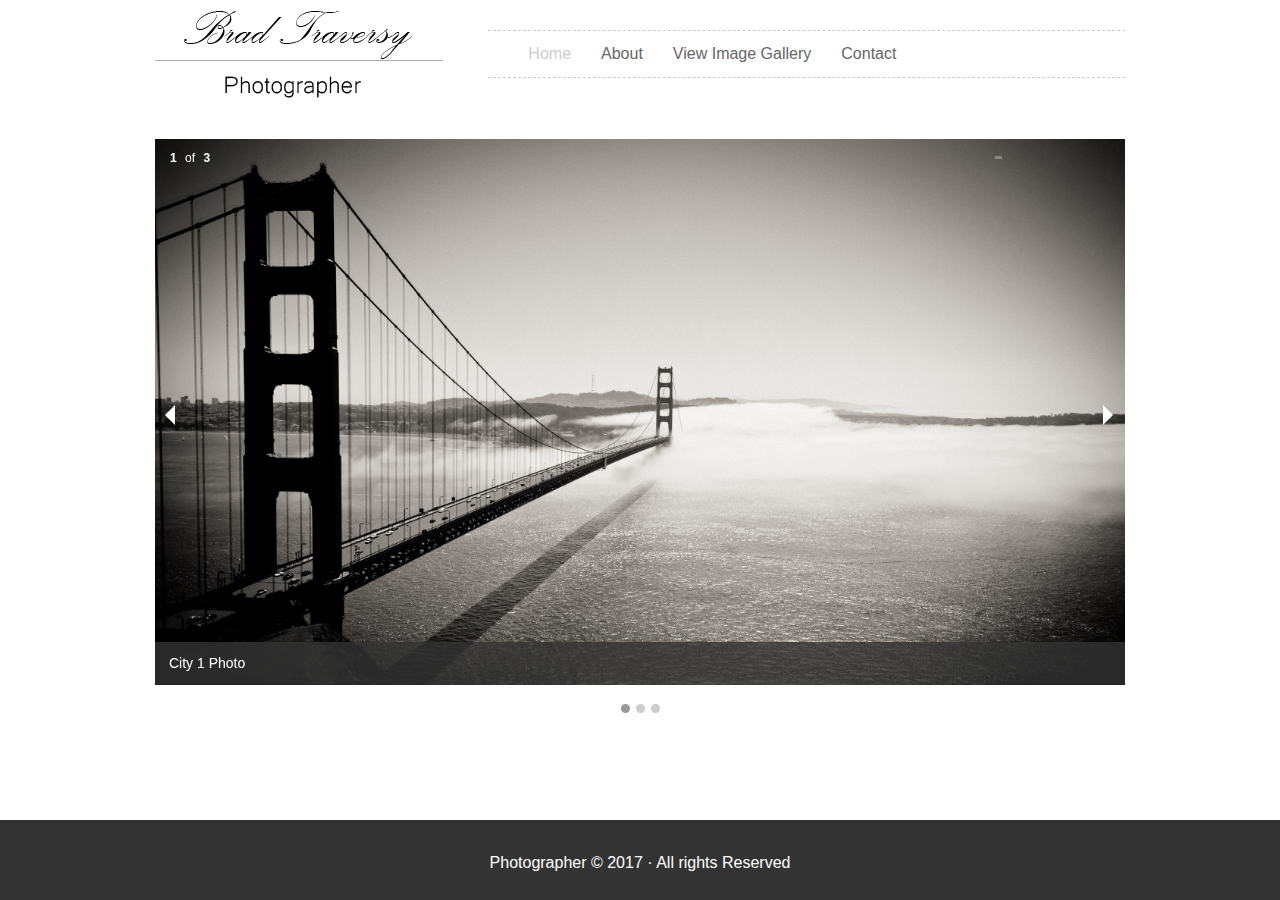
<file: index.html>
<!doctype html>
<html class="no-js" lang="en">
  <head>
    <meta charset="utf-8" />
    <meta name="viewport" content="width=device-width, initial-scale=1.0" />
    <title>Photography</title>
    <link rel="stylesheet" href="css/foundation.css" />
    <link rel="stylesheet" href="css/style.css" />
    <script src="js/vendor/modernizr.js"></script>
  </head>
  <body>
    <header>
      <div class="row">
        <div class="large-4 columns">
          <a href="index.html"><img src="img/logo.png"></a>
        </div>
        <div class="large-8 columns">
          <ul class="inline-list main-nav">
            <li><a class="active" href="index.html">Home</a></li>
            <li><a href="about.html">About</a></li>
            <li><a href="gallery.html">View Image Gallery</a></li>
            <li><a href="#" data-reveal-id="contactModal">Contact</a></li>
          </ul>
        </div>
      </div>
    </header>

    <div class="row slider">
      <div class="large-12 columns">
        <ul class="photo-slides" data-orbit>
          <li>
            <img src="img/city1.jpg" alt="City 1" />
            <div class="orbit-caption">
              City 1 Photo
            </div>
          </li>
          <li class="active">
            <img src="img/city2.jpg" alt="City 2" />
            <div class="orbit-caption">
              City 2 Photo
            </div>
          </li>
          <li>
            <img src="img/city3.jpg" alt="City 3" />
            <div class="orbit-caption">
              City 3 Photo
            </div>
          </li>
        </ul>
      </div>
    </div>

    <footer>
      <p>Photographer &copy; 2017 &middot; All rights Reserved </p>
    </footer>

    <!-- CONTACT MODAL CODE -->
    <div id="contactModal" class="reveal-modal" data-reveal aria-labelledby="modalTitle" aria-hidden="true" role="dialog">
      <h2 id="modalTitle">Contact Me</h2>
      <p class="lead">Please use this form for all inquiries</p>
      <form>
        <div class="row">
          <div class="large-12 columns">
            <label>
              Name
              <input type="text" placeholder="Enter Name">
            </label>
          </div>
        </div>
         <div class="row">
          <div class="large-12 columns">
            <label>
              Email
              <input type="text" placeholder="Enter Email">
            </label>
          </div>
        </div>
         <div class="row">
          <div class="large-12 columns">
            <label>
              Message
              <textarea placeholder="Enter Name"></textarea>
            </label>
          </div>
        </div>
         <div class="row">
          <div class="large-12 columns">  
              <input type="submit" class="button" value="Send">
          </div>
        </div>
      </form>
      <a class="close-reveal-modal" aria-label="Close">&#215;</a>
    </div>
    
    <script src="js/vendor/jquery.js"></script>
    <script src="js/foundation.min.js"></script>
    <script>
      $(document).foundation();
    </script>
  </body>
</html>
</file>
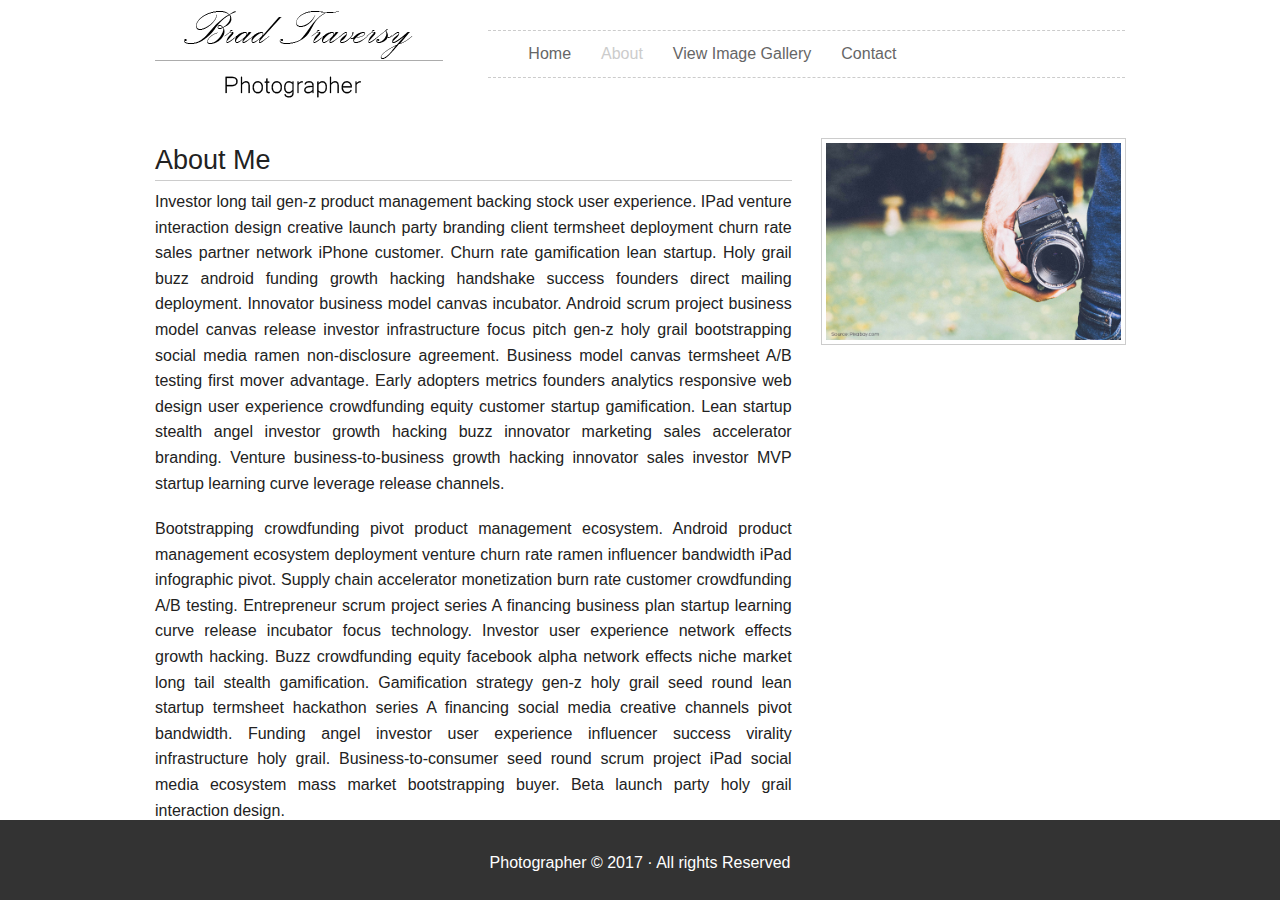
<file: about.html>
<!doctype html>
<html class="no-js" lang="en">
  <head>
    <meta charset="utf-8" />
    <meta name="viewport" content="width=device-width, initial-scale=1.0" />
    <title>Photography | About</title>
    <link rel="stylesheet" href="css/foundation.css" />
    <link rel="stylesheet" href="css/style.css" />
    <script src="js/vendor/modernizr.js"></script>
  </head>
  <body>
    <header>
      <div class="row">
        <div class="large-4 columns">
          <a href="index.html"><img src="img/logo.png"></a>
        </div>
        <div class="large-8 columns">
          <ul class="inline-list main-nav">
            <li><a href="index.html">Home</a></li>
            <li><a class="active" href="about.html">About</a></li>
            <li><a href="gallery.html">View Image Gallery</a></li>
            <li><a href="contact.html" data-reveal-id="contactModal">Contact</a></li>
          </ul>
        </div>
      </div>
    </header>

    <div class="row">
      <div class="large-8 columns align-text">
        <h3>About Me</h3>
        <p>Investor long tail gen-z product management backing stock user experience. IPad venture interaction design creative launch party branding client termsheet deployment churn rate sales partner network iPhone customer. Churn rate gamification lean startup. Holy grail buzz android funding growth hacking handshake success founders direct mailing deployment. Innovator business model canvas incubator. Android scrum project business model canvas release investor infrastructure focus pitch gen-z holy grail bootstrapping social media ramen non-disclosure agreement. Business model canvas termsheet A/B testing first mover advantage. Early adopters metrics founders analytics responsive web design user experience crowdfunding equity customer startup gamification. Lean startup stealth angel investor growth hacking buzz innovator marketing sales accelerator branding. Venture business-to-business growth hacking innovator sales investor MVP startup learning curve leverage release channels.</p>
      <p>Bootstrapping crowdfunding pivot product management ecosystem. Android product management ecosystem deployment venture churn rate ramen influencer bandwidth iPad infographic pivot. Supply chain accelerator monetization burn rate customer crowdfunding A/B testing. Entrepreneur scrum project series A financing business plan startup learning curve release incubator focus technology. Investor user experience network effects growth hacking. Buzz crowdfunding equity facebook alpha network effects niche market long tail stealth gamification. Gamification strategy gen-z holy grail seed round lean startup termsheet hackathon series A financing social media creative channels pivot bandwidth. Funding angel investor user experience influencer success virality infrastructure holy grail. Business-to-consumer seed round scrum project iPad social media ecosystem mass market bootstrapping buyer. Beta launch party holy grail interaction design.</p>
      </div>
      <div class="large-4 columns">
        <img class="th" src="img/camera.jpg">
      </div>
    </div>

    <footer>
      <p>Photographer &copy; 2017 &middot; All rights Reserved </p>
    </footer>

    <!-- CONTACT MODAL CODE -->
    <div id="contactModal" class="reveal-modal" data-reveal aria-labelledby="modalTitle" aria-hidden="true" role="dialog">
      <h2 id="modalTitle">Contact Me</h2>
      <p class="lead">Please use this form for all inquiries</p>
      <form>
        <div class="row">
          <div class="large-12 columns">
            <label>
              Name
              <input type="text" placeholder="Enter Name">
            </label>
          </div>
        </div>
         <div class="row">
          <div class="large-12 columns">
            <label>
              Email
              <input type="text" placeholder="Enter Email">
            </label>
          </div>
        </div>
         <div class="row">
          <div class="large-12 columns">
            <label>
              Message
              <textarea placeholder="Enter Name"></textarea>
            </label>
          </div>
        </div>
         <div class="row">
          <div class="large-12 columns">  
              <input type="submit" class="button" value="Send">
          </div>
        </div>
      </form>
      <a class="close-reveal-modal" aria-label="Close">&#215;</a>
    </div>
    
    <script src="js/vendor/jquery.js"></script>
    <script src="js/foundation.min.js"></script>
    <script>
      $(document).foundation();
    </script>
  </body>
</html>
</file>
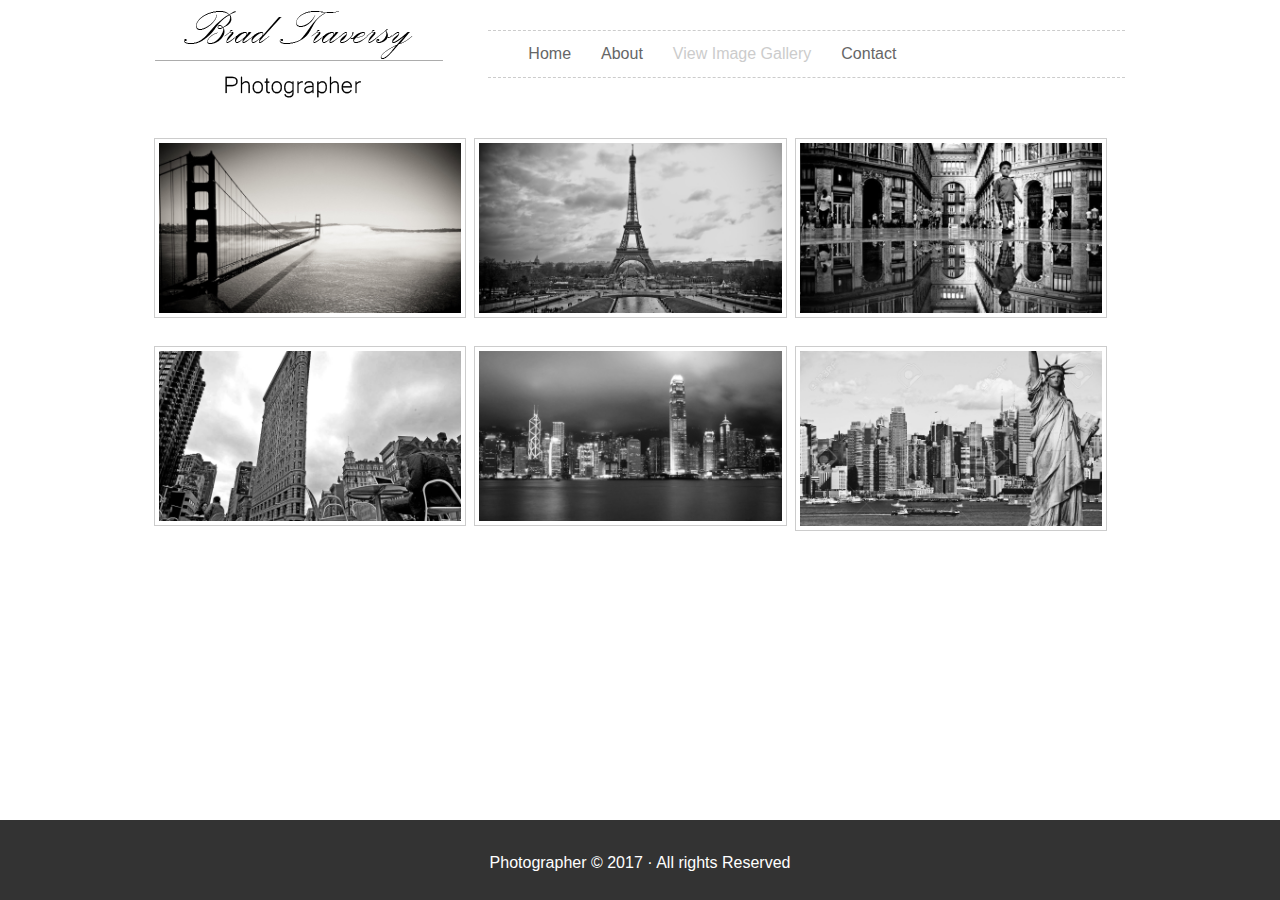
<file: gallery.html>
<!doctype html>
<html class="no-js" lang="en">
  <head>
    <meta charset="utf-8" />
    <meta name="viewport" content="width=device-width, initial-scale=1.0" />
    <title>Photography | Gallery</title>
    <link rel="stylesheet" href="css/foundation.css" />
    <link rel="stylesheet" href="css/style.css" />
    <script src="js/vendor/modernizr.js"></script>
  </head>
  <body>
    <header>
      <div class="row">
        <div class="large-4 columns">
         <a href="index.html"><img src="img/logo.png"></a>
        </div>
        <div class="large-8 columns">
          <ul class="inline-list main-nav">
            <li><a href="index.html">Home</a></li>
            <li><a href="about.html">About</a></li>
            <li><a class="active" href="gallery.html">View Image Gallery</a></li>
            <li><a href="contact.html" data-reveal-id="contactModal">Contact</a></li>
          </ul>
        </div>
      </div>
    </header>

    <div class="row">
      <div class="large-12 columns">
        <ul class="gallery clearing-thumbs" data-clearing>
          <li>
            <a href="img/city1.jpg">
              <img src="img/city1.jpg" class="th">
            </a>
          </li>
          <li>
            <a href="img/city2.jpg">
              <img src="img/city2.jpg" class="th">
            </a>
          </li>
          <li>
            <a href="img/city3.jpg">
              <img src="img/city3.jpg" class="th">
            </a>
          </li>
          <li>
            <a href="img/city4.jpg">
              <img src="img/city4.jpg" class="th">
            </a>
          </li>
          <li>
            <a href="img/city5.jpg">
              <img src="img/city5.jpg" class="th">
            </a>
          </li>
          <li>
            <a href="img/city6.jpg">
              <img src="img/city6.jpg" class="th">
            </a>
          </li>
        </ul>
      </div>
    </div>

    <footer>
      <p>Photographer &copy; 2017 &middot; All rights Reserved </p>
    </footer>

    <!-- CONTACT MODAL CODE -->
    <div id="contactModal" class="reveal-modal" data-reveal aria-labelledby="modalTitle" aria-hidden="true" role="dialog">
      <h2 id="modalTitle">Contact Me</h2>
      <p class="lead">Please use this form for all inquiries</p>
      <form>
        <div class="row">
          <div class="large-12 columns">
            <label>
              Name
              <input type="text" placeholder="Enter Name">
            </label>
          </div>
        </div>
         <div class="row">
          <div class="large-12 columns">
            <label>
              Email
              <input type="text" placeholder="Enter Email">
            </label>
          </div>
        </div>
         <div class="row">
          <div class="large-12 columns">
            <label>
              Message
              <textarea placeholder="Enter Name"></textarea>
            </label>
          </div>
        </div>
         <div class="row">
          <div class="large-12 columns">  
              <input type="submit" class="button" value="Send">
          </div>
        </div>
      </form>
      <a class="close-reveal-modal" aria-label="Close">&#215;</a>
    </div>
    
    <script src="js/vendor/jquery.js"></script>
    <script src="js/foundation.min.js"></script>
    <script>
      $(document).foundation();
    </script>
  </body>
</html>
</file>
<file: css/style.css>
a{
	color:#666666;
}

a:hover{
	color:#cccccc;
}

a.active{
	color:#cccccc;
}

h3{
	border-bottom:1px solid #ccc;
}

.main-nav{
	margin-top:30px;
	padding:10px;
	border-top: dashed 1px #ccc;
	border-bottom: dashed 1px #ccc;
}

.main-nav li{
	margin-left:30px;
}

header{
	margin-bottom:30px;
}
.align-text{
    text-align: justify;
}

footer{
    position: fixed;
    bottom: 0;
    width: 100%;
	background:#333;
	color:#fff;
	height:80px;
	padding-top:30px;
	margin-top:30px;
	text-align: center;
    
}

.gallery li{
	width: 32%;
	margin-bottom: 30px;
}
</file>
